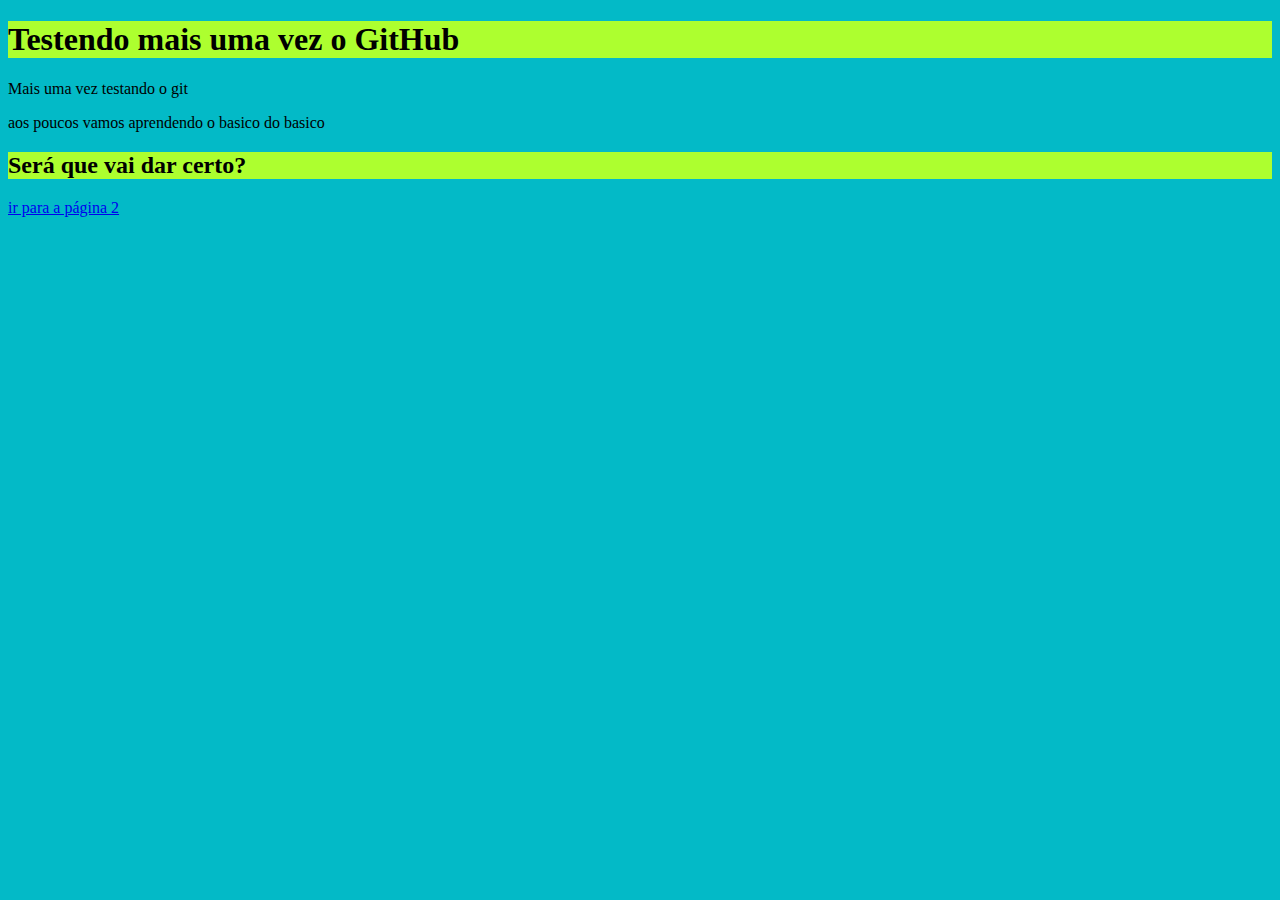
<file: index.html>
<!DOCTYPE html>
<html lang="pt-br">
<head>
    <meta charset="UTF-8">
    <meta name="viewport" content="width=device-width, initial-scale=1.0">
    <link rel="stylesheet" href="style.css">
    <title>Teste Git hub 3</title>
</head>
<body>
 <h1>Testendo mais uma vez o GitHub</h1>   
 <p>Mais uma vez testando o git</p>
 <p>aos poucos vamos aprendendo o basico do basico</p>
 <h2>Será que vai dar certo?</h2>
 <a href="pagina  2/index.html">ir para a página 2</a>
</body>
</html>
</file>
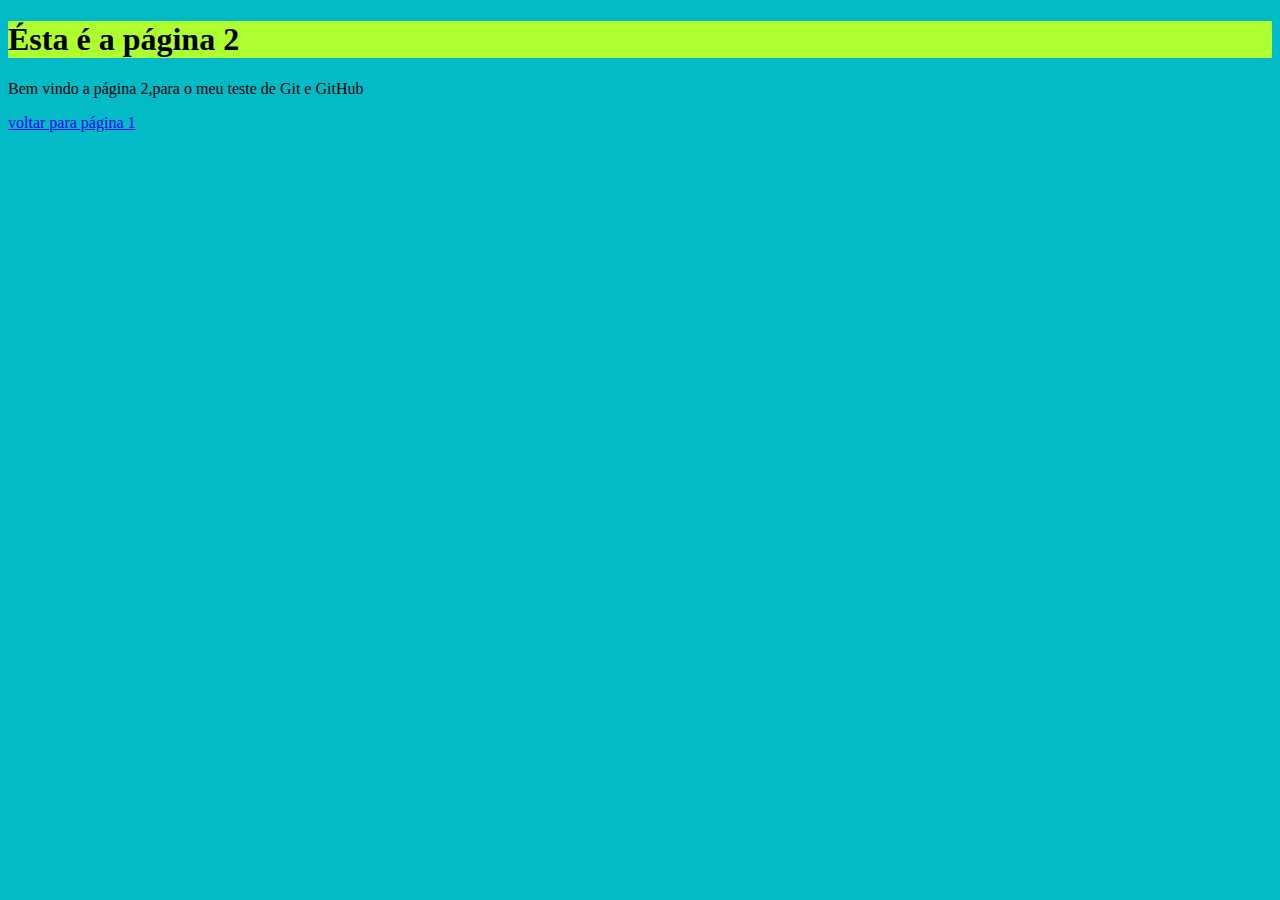
<file: pagina  2/index.html>
<!DOCTYPE html>
<html lang="pt-br">
<head>
    <meta charset="UTF-8">
    <meta name="viewport" content="width=device-width, initial-scale=1.0">
    <link rel="stylesheet" href="style.css">
    <title>Página 2</title>
</head>
<body>
 <h1>Ésta é a página 2</h1> 
 <p>Bem vindo a página 2,para o meu teste de Git e GitHub</p>
 <a href="../index.html">voltar para página 1</a>
</body>
</html>
</file>
<file: style.css>
@charset "UTF-8";
body {background-color: rgb(3, 186, 199);}
h1{background-color: greenyellow;}
h2{background-color: greenyellow;}
</file>
<file: pagina  2/style.css>
body {background-color: rgb(3, 186, 199);}
h1{background-color: greenyellow;}
h2{background-color: greenyellow;}
</file>
